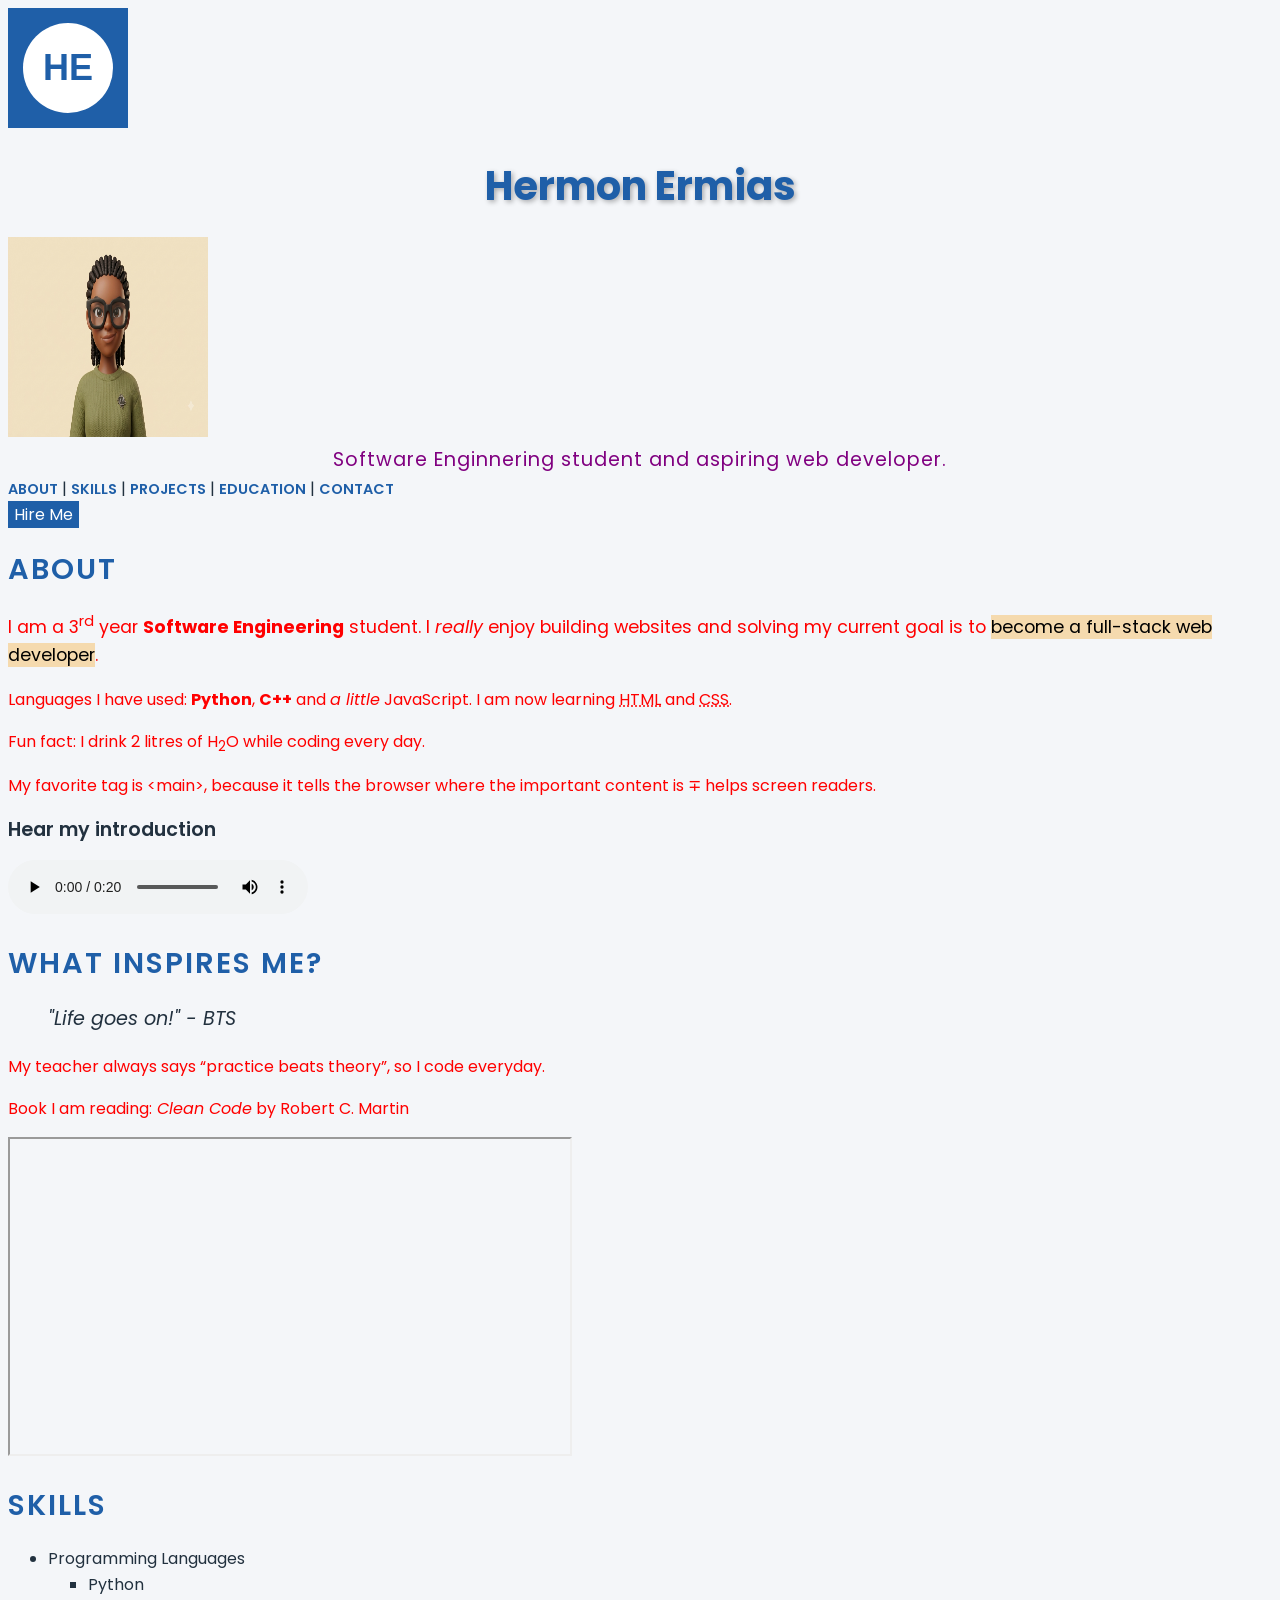
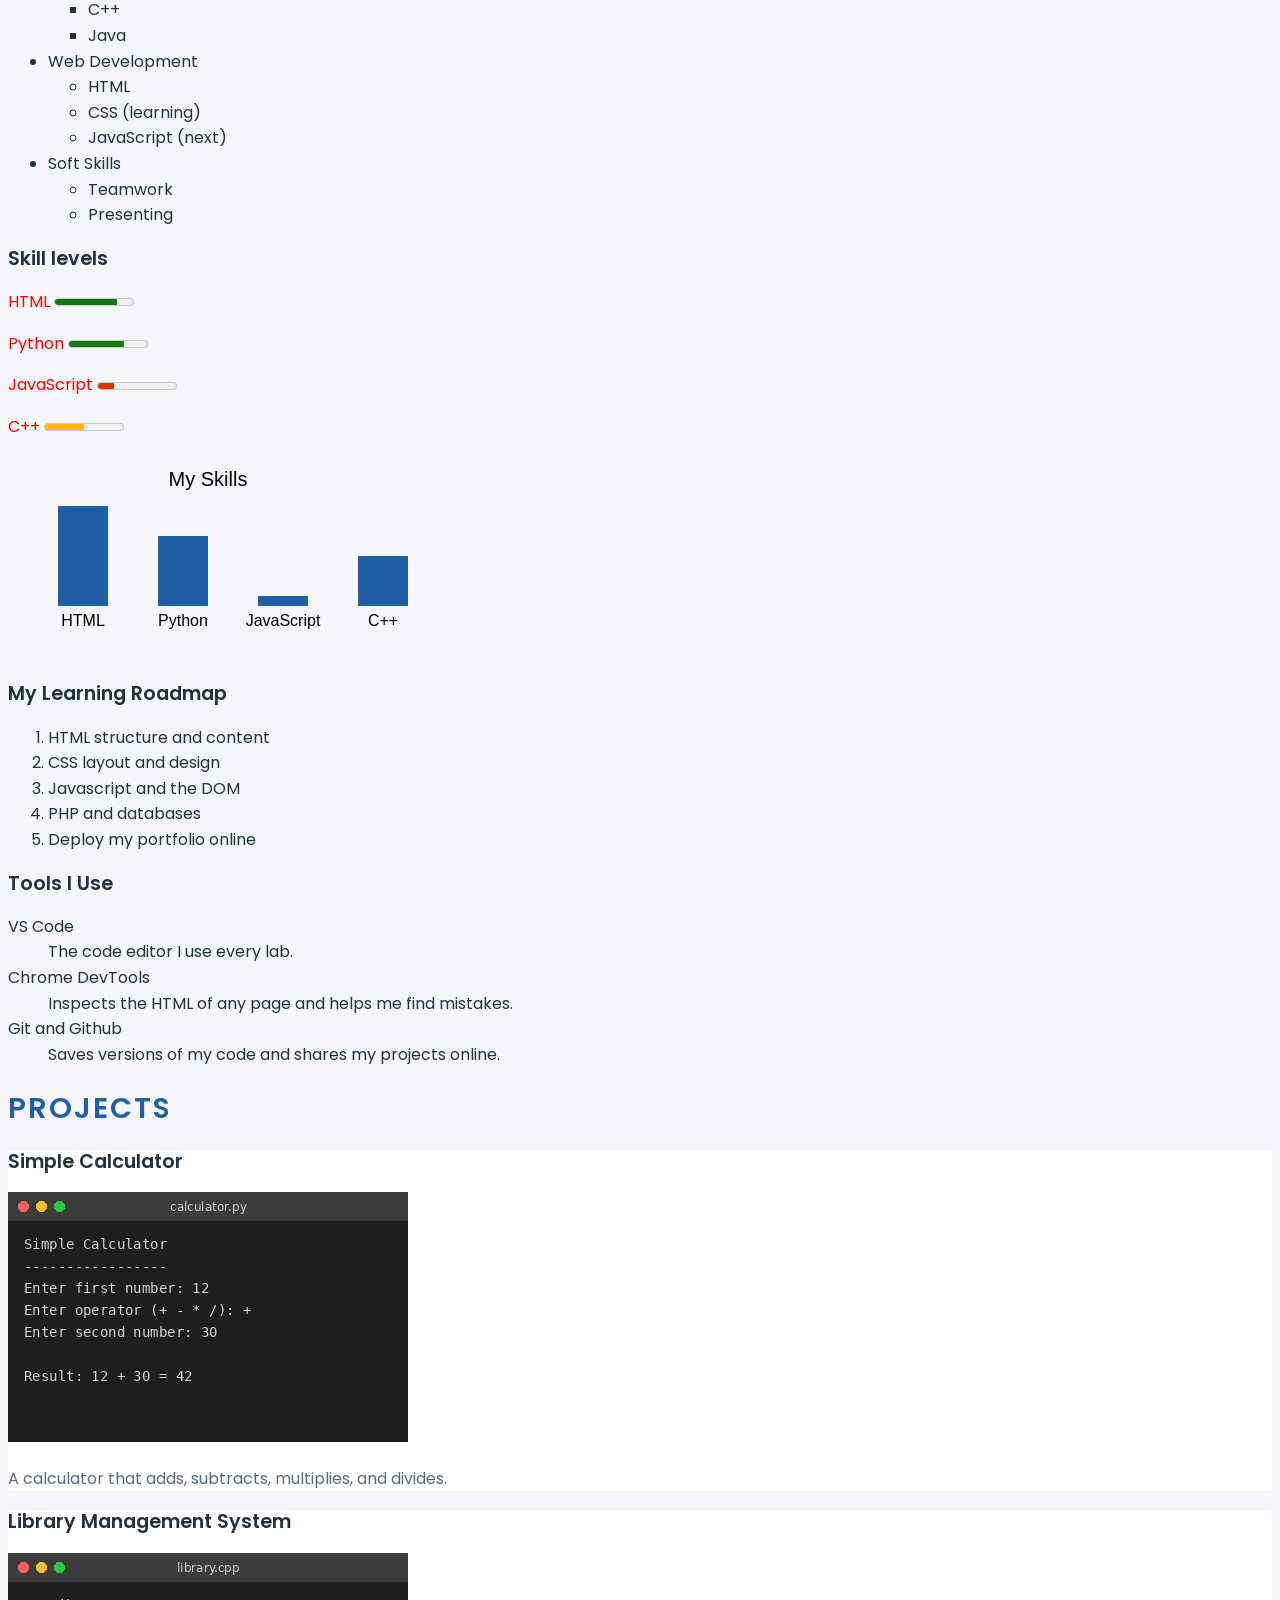
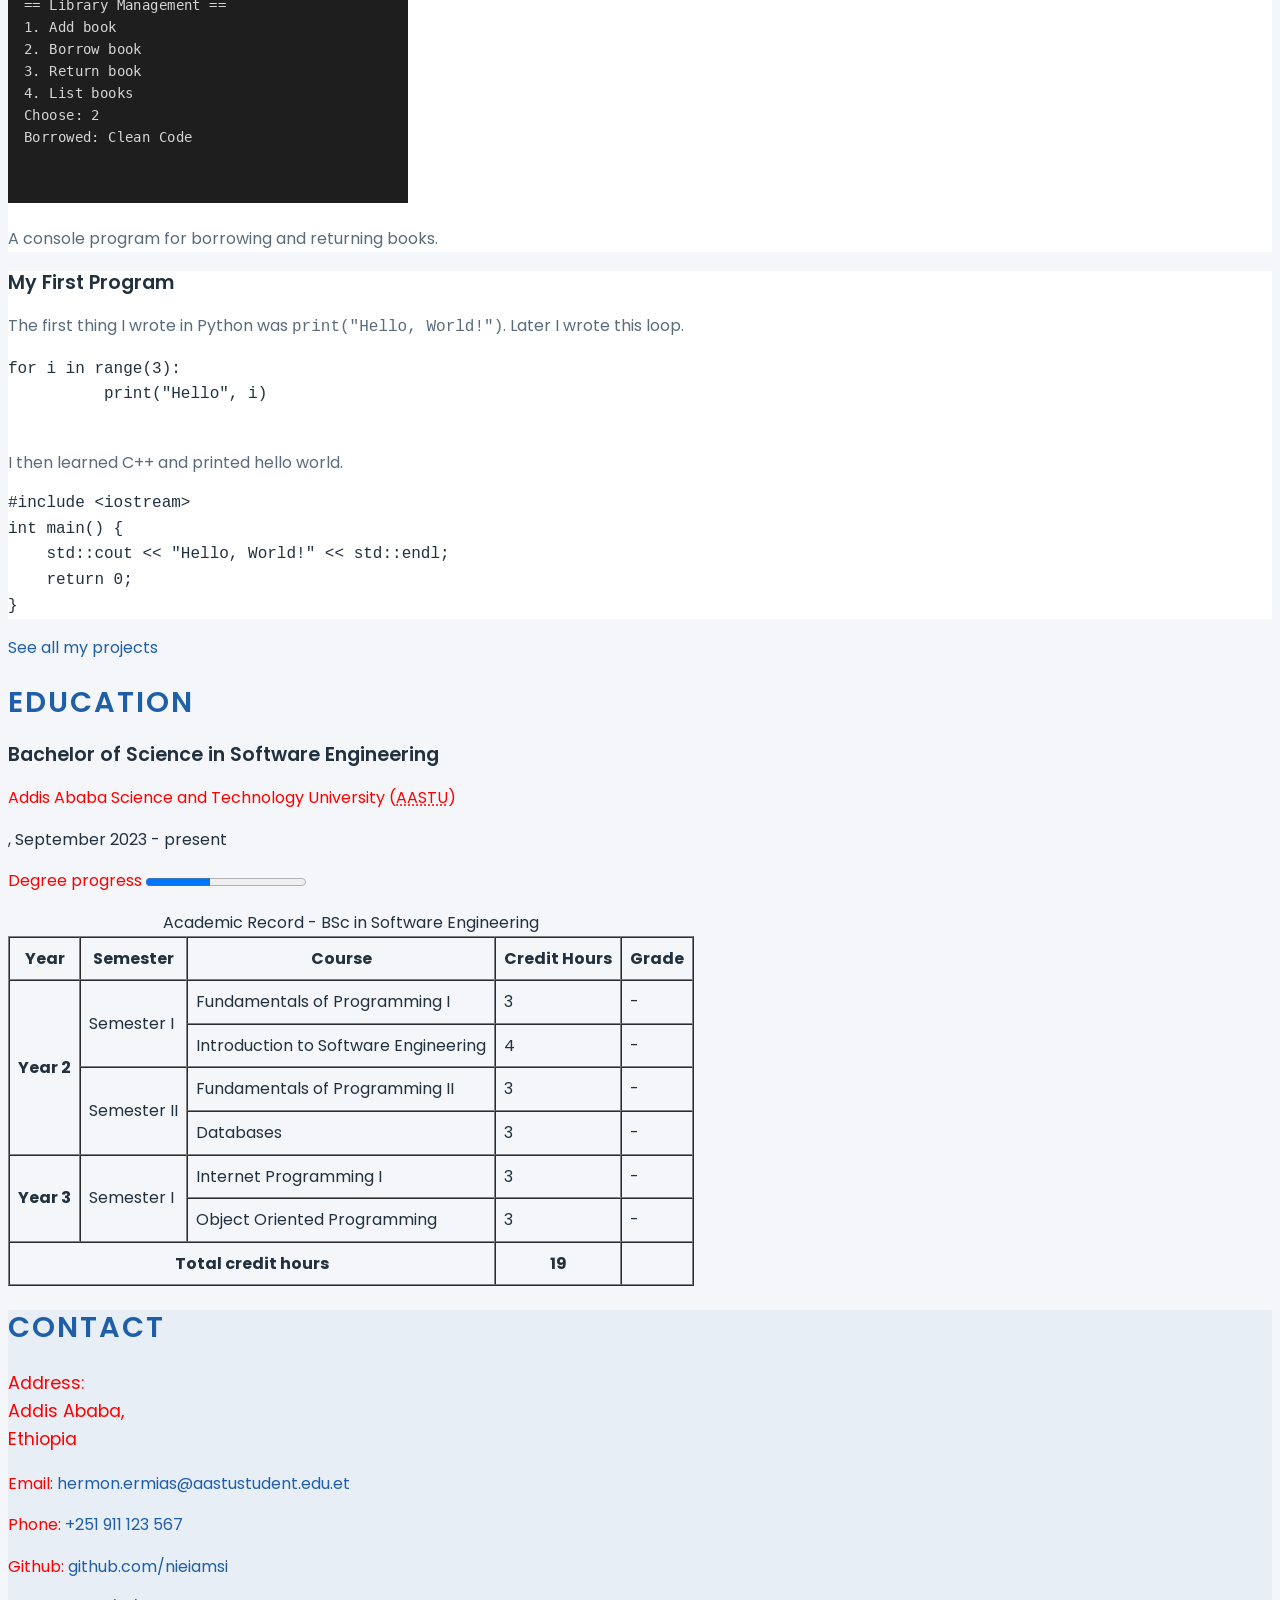
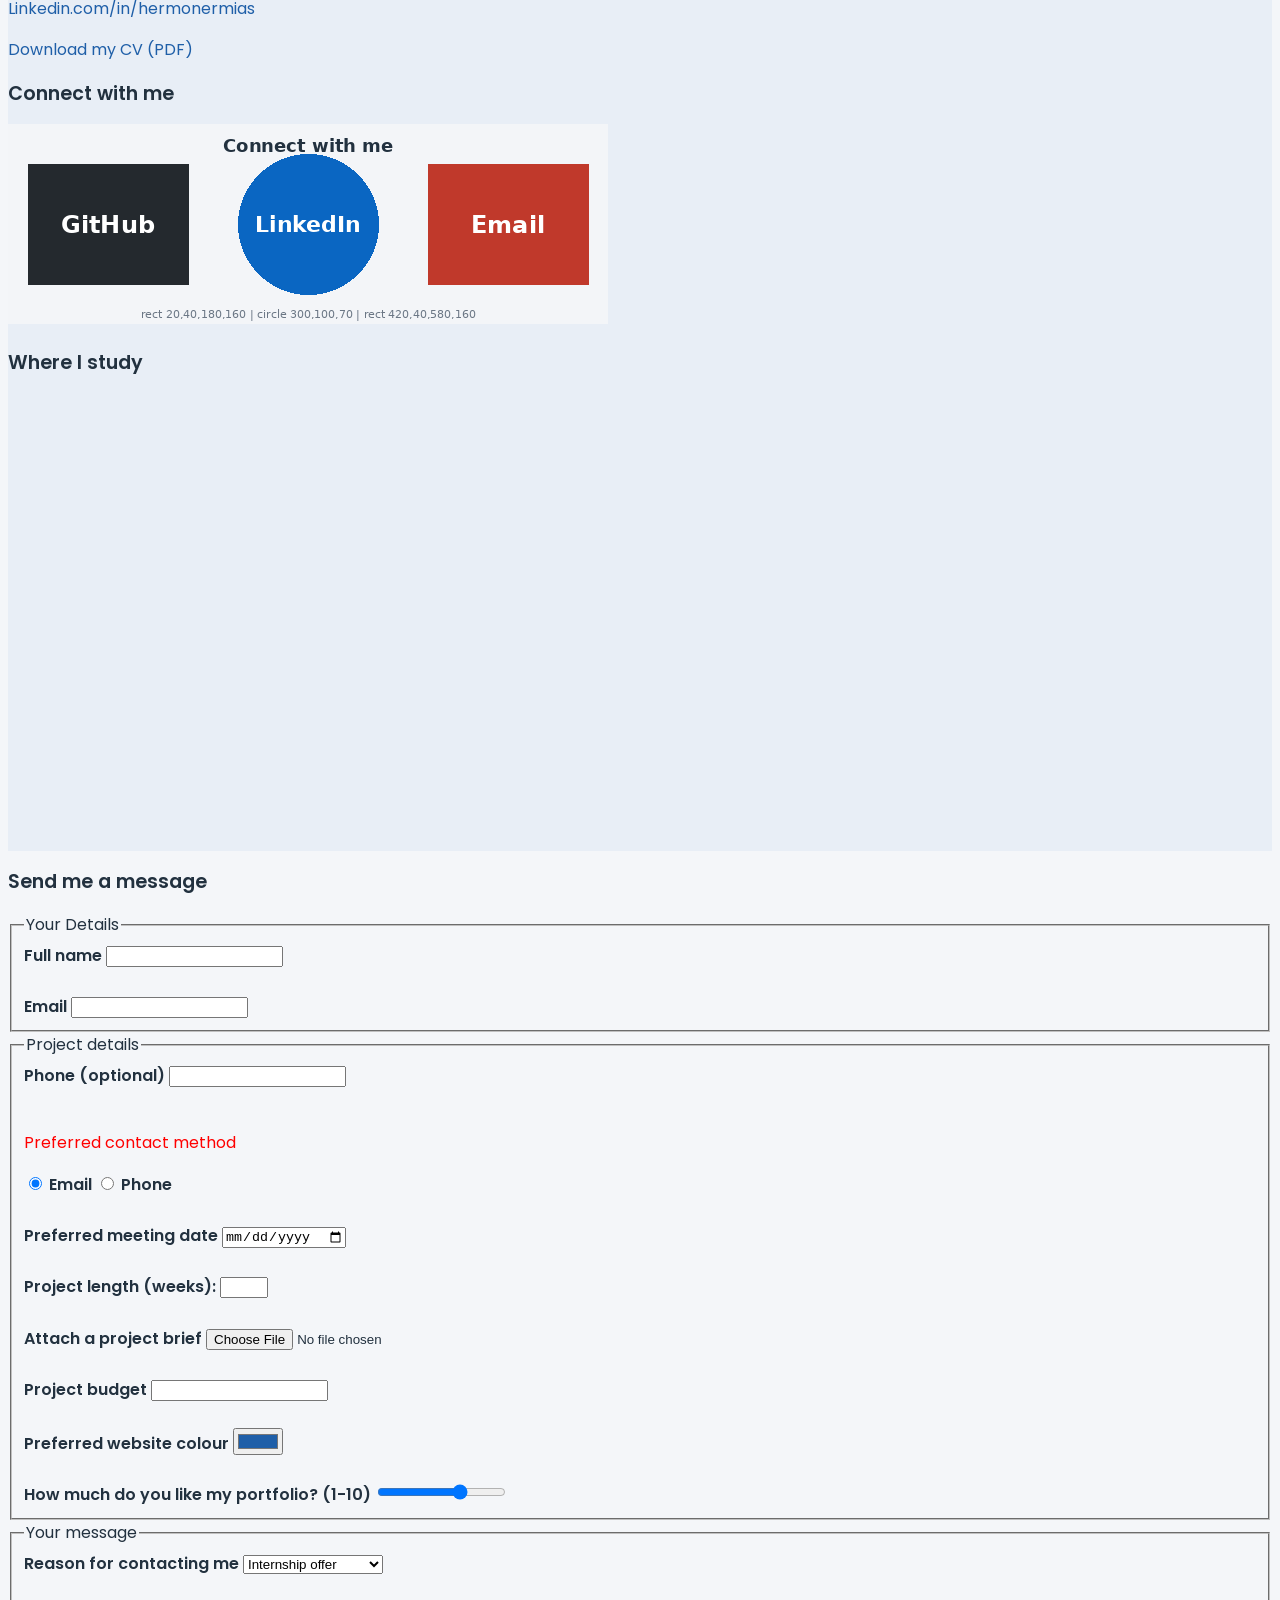
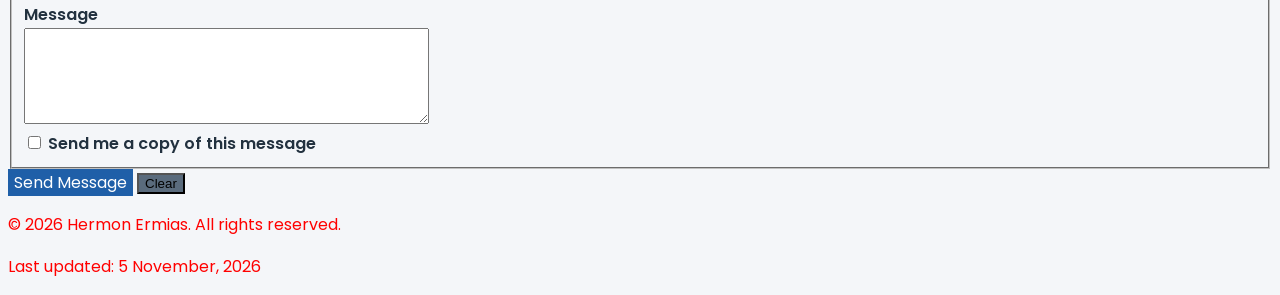
<file: index.html>
<!doctype html>
<html lang="en">
  <head>
    <meta charset="UTF-8" />
    <meta name="viewport" content="width=device-width, initial-scale=1.0" />
    <meta
      name="description"
      content="Portfolio of Hermon Ermias, Software Engineering
    student and aspiring web developer in Addis Ababa."
    />
    <meta
      name="keywords"
      content="Hermon Ermias, portfolio, software engineering, web developer, HTML"
    />
    <meta name="Author" content="Hermon Ermias" />
    <meta name="referrer" content="strict-origin-when-cross-origin" />
    <title>Hermon Ermias | Portfolio</title>
    <link rel="icon" type="image/png" href="images/favicon.png" >
    <link rel="stylesheet" href="css/style.css">
    <link 
href="https://fonts.googleapis.com/css2?family=Poppins:wght@400;600;700&display=swap" 
rel="stylesheet"> 
  </head>
  <body>
    <header>
      <canvas id="logo" width="120" height="120">Hermon Ermias logo</canvas>
      <h1>Hermon Ermias</h1>
      <img
        src="images/profile.png"
        alt="Hermon Ermias"
        width="200"
        height="200"
      />
      <nav class="tagline">Software Enginnering student and aspiring web developer.</nav>
      <nav>
        <a href="#about">About</a> | <a href="#skills">Skills</a> |
        <a href="#projects">Projects</a> | <a href="#education">Education</a> |
        <a href="#contact">Contact</a>
      </nav>
      <button type="button" class="btn"
      onclick="document.getElementById('hireDialog').showModal()">Hire Me</button>
      <dialog id="hireDialog">
        <h2>Available for Internships</h2>
        <p>I am available for internships and freelance web projects from June 2027.</p>
        <p><a href="#contact">Send me a message</a> or <a href="files/cv.pdf">download my CV</a>.</p>
        <button type="button" onclick="document.getElementById('hireDialog').close()">Close</button>
        </dialog>
      </dialog>
    </header>

    <main>
      <section id="about">
        <h2>About</h2>
        <p>
          I am a 3<sup>rd</sup> year
          <strong>Software Engineering</strong> student. I <em>really</em> enjoy
          building websites and solving my current goal is to
          <mark> become a full-stack web developer</mark>.
        </p>
        <p>
          Languages I have used: <b>Python</b>, <b>C++</b> and <i>a little</i> JavaScript. I am now learning <abbr title="HyperText Markup Language">HTML</abbr> and <abbr title="Cascading Style Sheets">CSS</abbr>.
        </p>
        <p>
          Fun fact: I drink 2 litres of H<sub>2</sub>O while coding every day.
        </p>
        <p>My favorite tag is &lt;main&gt;, because it tells the browser where the important content is &mp; helps screen readers.</p>
        <h3>Hear my introduction</h3>
        <audio controls>
          <source src="media/intro1.mp3" type="audio/mpeg" />
          Your browser does not support the audio element.
        </audio>
      </section>
      <aside>
        <h2>What inspires me?</h2>
        <blockquote>"Life goes on!" - BTS</blockquote>
        <p>
          My teacher always says <q>practice beats theory</q>, so I code
          everyday.
        </p>
        <p>Book I am reading:<cite> Clean Code</cite> by Robert C. Martin</p>
        <iframe
          src="https://www.youtube.com/embed/j6PbonHsqW0?si=UQX04wjmLUFtkILz"
          width="560"
          height="315"
          title="YouTube video player"
          referrerpolicy="strict-origin-when-cross-origin"
          allowfullscreen
        ></iframe>
      </aside>
      <section id="skills">
        <h2>Skills</h2>
        <ul>
          <li>
            Programming Languages
            <ul type="square">
              <li>Python</li>
              <li>C++</li>
              <li>Java</li>
            </ul>
          </li>
          <li>
            Web Development
            <ul type="circle">
              <li>HTML</li>
              <li>CSS (learning)</li>
              <li>JavaScript (next)</li>
            </ul>
          </li>
          <li>
            Soft Skills
            <ul>
              <li>Teamwork</li>
              <li>Presenting</li>
            </ul>
          </li>
        </ul>
        <h3>Skill levels</h3>
        <p>
          <label for="lvl-html">HTML</label>
          <meter id="lvl-html" value="0.8" min="0" max="1">80%</meter>
        </p>
        <p>
          <label for="lvl-python">Python</label>
          <meter id="lvl-python" value="0.7" min="0" max="1">70%</meter>
        </p>
        <p>
          <label for="lvl-js">JavaScript</label>
          <meter id="lvl-js" value="0.2" min="0" max="1" low="0.3" high="0.7" optimum="1">20%</meter>
        </p>
        <p>
          <label for="lvl-cpp">C++</label>
          <meter id="lvl-cpp" value="0.5" min="0" max="1" low="0.3" high="0.7" optimum="1">50%</meter>
        </p>
        <canvas id="skillbarchart" width="400" height="200">Bar chart of my skills</canvas>
        <script>
          const skillsCanvas = document.getElementById("skillbarchart");
          const skillsCtx = skillsCanvas.getContext("2d");

          // Draw the bars
          skillsCtx.fillStyle = "#1f5fa8";
          skillsCtx.fillRect(50, 50, 50, 100); // HTML
          skillsCtx.fillRect(150, 80, 50, 70); // Python
          skillsCtx.fillRect(250, 140, 50, 10); // JavaScript
          skillsCtx.fillRect(350, 100, 50, 50); // C++

          // Add labels
          skillsCtx.fillStyle = "#000000";
          skillsCtx.font = "16px Arial";
          skillsCtx.textAlign = "center";
          skillsCtx.fillText("HTML", 75, 170);
          skillsCtx.fillText("Python", 175, 170);
          skillsCtx.fillText("JavaScript", 275, 170);
          skillsCtx.fillText("C++", 375, 170);

          // Add title
          skillsCtx.font = "20px Arial";
          skillsCtx.fillText("My Skills", skillsCanvas.width / 2, 30);
        </script>
        <h3>My Learning Roadmap</h3>
        <ol type="1">
          <li>HTML structure and content</li>
          <li>CSS layout and design</li>
          <li>Javascript and the DOM</li>
          <li>PHP and databases</li>
          <li>Deploy my portfolio online</li>
        </ol>
        <h3>Tools I Use</h3>
        <dl>
          <dt>VS Code</dt>
          <dd>The code editor I use every lab.</dd>
          <dt>Chrome DevTools</dt>
          <dd>Inspects the HTML of any page and helps me find mistakes.</dd>
          <dt>Git and Github</dt>
          <dd>Saves versions of my code and shares my projects online.</dd>
        </dl>
      </section>
      <section id="projects">
        <h2>Projects</h2>
        <article class="card">
          <h3>Simple Calculator</h3>
          <img
            src="images/project-calculator.png"
            alt="Calculator showing 12+30=42"
            width="400"
            height="250"
          />
          <p>A calculator that adds, subtracts, multiplies, and divides.</p>
        </article>
        <article class="card">
          <h3>Library Management System</h3>
          <img src="images/project-library.png" alt="Menu of the system" />
          <p>A console program for borrowing and returning books.</p>
        </article>
        <article class="card">
          <h3>My First Program</h3>
          <p>
            The first thing I wrote in Python was
            <code>print("Hello, World!")</code>. Later I wrote this loop.
          </p>
          <pre><code>for i in range(3):
          print("Hello", i)
      </code></pre>
          <p>I then learned C++ and printed hello world.</p>
          <pre><code>#include &lt;iostream&gt;
int main() {
    std::cout &lt;&lt; "Hello, World!" &lt;&lt; std::endl;
    return 0;
}</code></pre>
        </article>
        <p><a href="projects.html">See all my projects</a></p>
      </section>
      <section id="education">
        <h2>Education</h2>
        <h3>Bachelor of Science in Software Engineering</h3>
        <p>Addis Ababa Science and Technology University (<abbr title="Addis Ababa Science and Technology University">AASTU</abbr>)</p>,
          <time datetime="2023-09">September 2023</time> - present
        </p>
        <p>
          <label for="degree">Degree progress</label>
          <progress id="degree" value="40" max="100">40%</progress>
        </p>
        <table border="1" cellpadding="8" cellspacing="0">
          <caption>
            Academic Record - BSc in Software Engineering
          </caption>
          <thead>
            <tr>
              <th>Year</th>
              <th>Semester</th>
              <th>Course</th>
              <th>Credit Hours</th>
              <th>Grade</th>
            </tr>
          </thead>
          <tbody>
            <tr>
              <th rowspan="4">Year 2</th>
              <td rowspan="2">Semester I</td>
              <td>Fundamentals of Programming I</td>
              <td>3</td>
              <td>-</td>
            </tr>
            <tr>
              <td>Introduction to Software Engineering</td>
              <td>4</td>
              <td>-</td>
            </tr>
            <tr>
              <td rowspan="2">Semester II</td>
              <td>Fundamentals of Programming II</td>
              <td>3</td>
              <td>-</td>
            </tr>
            <tr>
              <td>Databases</td>
              <td>3</td>
              <td>-</td>
            </tr>
            <tr>
              <th rowspan="2">Year 3</th>
              <td rowspan="2">Semester I</td>
              <td>Internet Programming I</td>
              <td>3</td>
              <td>-</td>
            </tr>
            <tr>
              <td>Object Oriented Programming</td>
              <td>3</td>
              <td>-</td>
            </tr>
          </tbody>
          <tfoot>
            <tr>
              <th colspan="3">Total credit hours</th>
              <th>19</th>
              <th></th>
            </tr>
          </tfoot>
        </table>
      </section>
      <section id="contact">
        <h2>Contact</h2>
        <p>Address:<br />Addis Ababa,<br />Ethiopia</p>
        <p>
          Email:
          <a href="mailto:hermon.ermias@aastustudent.edu.et"
            >hermon.ermias@aastustudent.edu.et</a
          >
        </p>
        <p>Phone: <a href="tel:+251911123567">+251&nbsp;911&nbsp;123&nbsp;567</a></p>
        <p>
          Github: <a href="https://github.com/nieiamsi">github.com/nieiamsi</a>
        </p>
        <p>
          <a href="https://www.linkedin.com/in/hermon-ermias-25a999343"
            >Linkedin.com/in/hermonermias</a
          >
        </p>
        <p><a href="files/csv.pdf" download>Download my CV (PDF)</a></p>
        <h3>Connect with me</h3>
        <img
          src="images/connect-banner.png"
          usemap="#connectmap"
          alt="Connect banner: Github, LinkedIn, Email"
          width="600"
          height="200"
        />
        <map name="connectmap">
          <area
            shape="rect"
            coords="20,40,180,160"
            href="https://github.com/nieiamsi"
            alt="Github"
          />
          <area
            shape="circle"
            coords="300,100,70"
            href="https://linkedin.com/in/hermon-ermias-25a999343"
            alt="LinkedIn"
          />
          <area
            shape="rect"
            coords="420,40,560,160"
            href="mailto:hermon.ermias@aastustudent.edu.et"
            alt="Email"
          />
        </map>
        <h3>Where I study</h3>
        <iframe
          src="https://www.google.com/maps/embed?pb=!1m18!1m12!1m3!1d1970.9700290640362!2d38.80737159839477!3d8.885165400000002!2m3!1f0!2f0!3f0!3m2!1i1024!2i768!4f13.1!3m3!1m2!1s0x164b82a7e392203f%3A0xb05f440eacc98f9f!2sAddis%20Ababa%20Science%20and%20Technology%20University!5e0!3m2!1sen!2set!4v1793882053121!5m2!1sen!2set"
          width="600"
          height="450"
          style="border: 0"
          allowfullscreen=""
          loading="lazy"
          referrerpolicy="strict-origin-when-cross-origin"
        ></iframe>
      </section>
      <h3>Send me a message</h3>
      <form action="thankyou.html" method="post" enctype="multipart/form-data">
        <fieldset>
          <legend>Your Details</legend>

          <label for="fullname">Full name</label>
          <input type="text" id="fullname" name="fullname" required />
          <br />
          <br />

          <label for="email">Email</label>
          <input type="email" id="email" name="email" required />
        </fieldset>
        <fieldset>
          <legend>Project details</legend>

          <label for="phone">Phone (optional)</label>
          <input
            type="text"
            id="phone"
            name="phone"
            patterns="0[79][0-9]{8}"
            title="10 digits starting with 09 or 07"
          />
          <br />
          <br />

          <p>Preferred contact method</p>
          <input
            type="radio"
            id="by-email"
            name="contact-method"
            value="email"
            checked
          />
          <label for="by-email">Email</label>
          <input
            type="radio"
            id="by-phone"
            name="contact-method"
            value="phone"
          />
          <label for="by-phone">Phone</label>
          <br />
          <br />

          <label for="meeting">Preferred meeting date</label>
          <input type="date" id="meeting" name="meeting" min="2026-11-01" />
          <br />
          <br />

          <label for="weeks">Project length (weeks):</label>
          <input
            type="number"
            id="weeks"
            name="weeks"
            min="1"
            max="52"
            step="1"
          />
          <br />
          <br />

          <label for="brief">Attach a project brief</label>
          <input type="file" id="brief" name="brief" />
          <br />
          <br />

          <label for="budget">Project budget</label>
          <input
            type="number"
            id="budget"
            name="budget"
            min="1000"
            step="500"
          />
          <br />
          <br />

          <label for="colour">Preferred website colour</label>
          <input type="color" id="colour" name="colour" value="#1f5fa8" />
          <br />
          <br />

          <label for="rating">How much do you like my portfolio? (1-10)</label>
          <input
            type="range"
            id="rating"
            name="rating"
            min="1"
            max="10"
            value="7"
          />
        </fieldset>
        <fieldset>
          <legend>Your message</legend>

          <label for="reason">Reason for contacting me</label>
          <select id="reason" name="reason" required>
            <optgroup label="work">
              <option value="internship">Internship offer</option>
              <option value="freelance">Freelance project</option>
              <option value="job">Full-time job</option>
            </optgroup>
            <optgroup label="study">
              <option value="group-project">Group project</option>
              <option value="tutoring">Tutoring</option>
            </optgroup>
            <option value="other">Other</option>
          </select>
          <br />
          <br />

          <label for="message">Message</label><br />
          <textarea
            id="message"
            name="message"
            rows="6"
            cols="48"
            required
          ></textarea>
          <br />
          <input type="checkbox" id="copy" name="copy" value="yes" />
          <label for="copy">Send me a copy of this message</label>
        </fieldset>
        <button type="submit" class="btn">Send Message</button>
        <button type="reset" class="btn-secondary">Clear</button>
      </form>
    </main>
    <footer>
      <p>&copy; 2026 Hermon Ermias. All rights reserved.</p>
      <p>
        Last updated: <time datetime="2026-11-05">5 November, 2026</time>
      </p>
    </footer>
    <script>
      const canvas = document.getElementById("logo");
      const ctx = canvas.getContext("2d");

      //Blue square background: x, y, width, height
      ctx.fillStyle = "#1f5fa8";
      ctx.fillRect(0, 0, 120, 120);

      //White circle: centre x, centre y, radius, start angle, end angle
      ctx.beginPath();
      ctx.arc(60, 60, 45, 0, 2 * Math.PI);
      ctx.fillStyle = "#ffffff";
      ctx.fill();

      //Initials in the middle
      ctx.fillStyle = "#1f5fa8";
      ctx.font = "bold 36px Arial";
      ctx.textAlign = "center";
      ctx.textBaseline = "middle"
      ctx.fillText("HE", 60, 62);
      </script>
  </body>
</html>
</file>
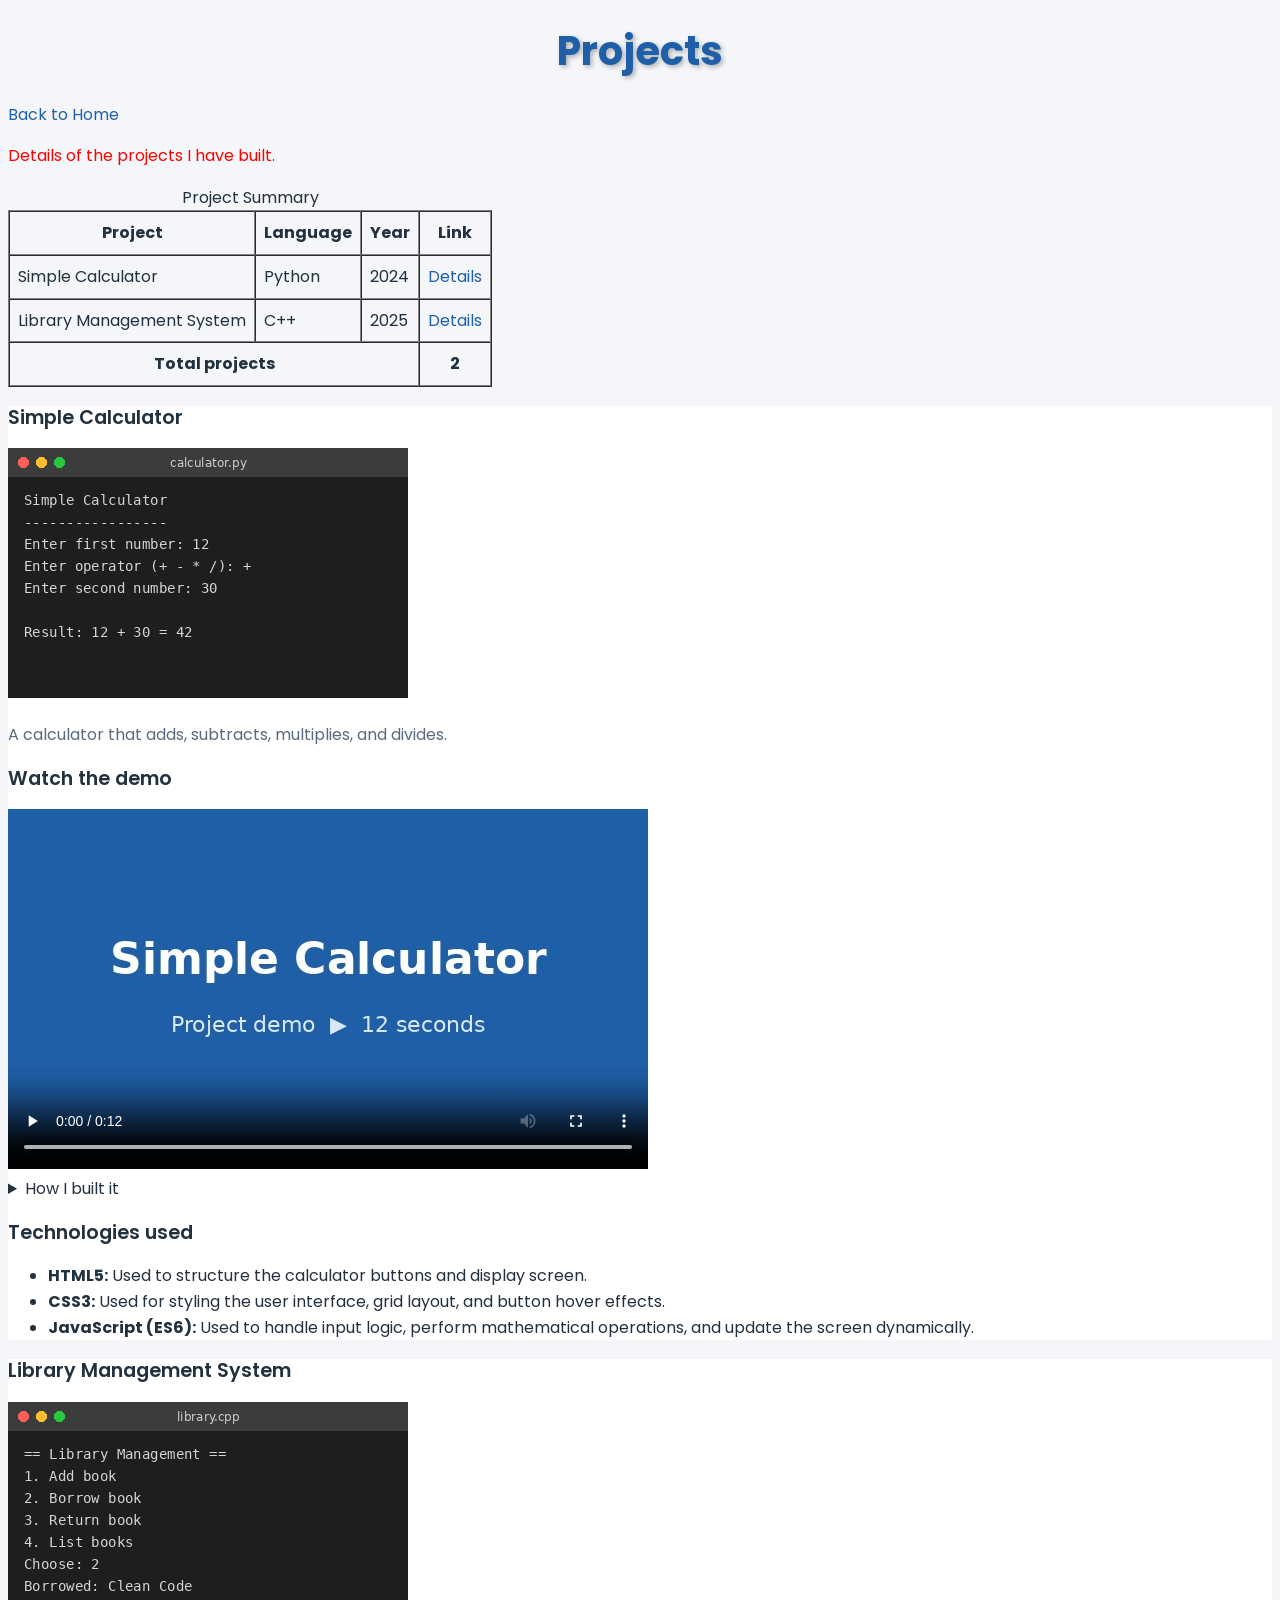
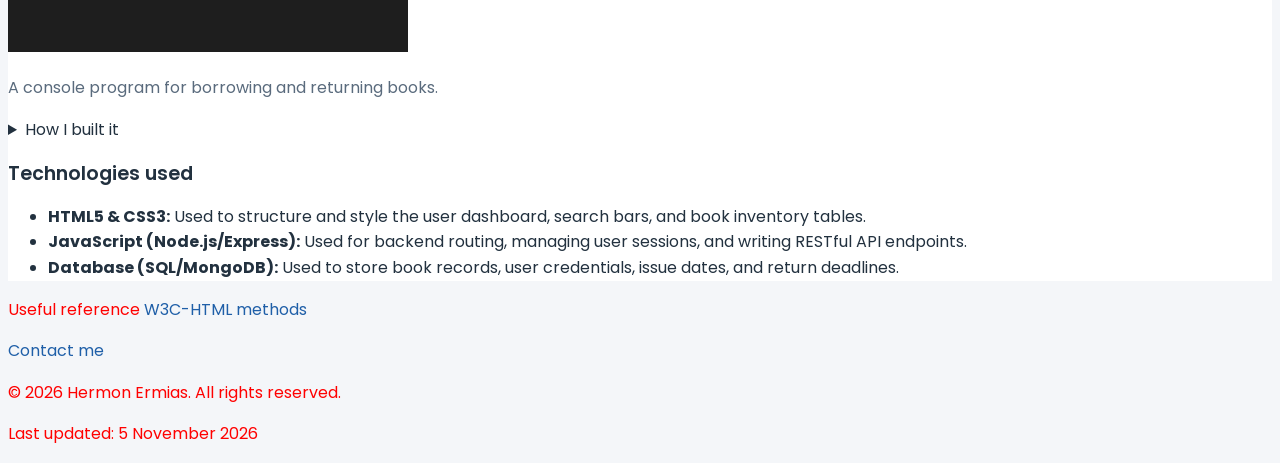
<file: projects.html>
<!doctype html>
<html lang="en">
  <head>
    <meta charset="UTF-8" />
    <meta name="viewport" content="width=device-width, initial-scale=1.0" />
    <meta name="description" content="Projects of Hermon Ermias" />
    <meta name="keyword" content="project, Hermon" />
    <meta name="author" content="Hermon Ermias" />
    <title>Projects | Hermon Ermias</title>
    <link rel="icon" type="image/png" href="images/favicon.png" >
    <link rel="stylesheet" href="css/style.css">
    <link 
href="https://fonts.googleapis.com/css2?family=Poppins:wght@400;600;700&display=swap" 
rel="stylesheet">
  </head>
  <body>
    <header>
      <h1>Projects</h1>
    </header>
    <main>
      <section id="projects">
        <a href="index.html">Back to Home</a>
        <p>
         Details of the projects I have built.
        </p>
        <section>
          <table border="1" cellpadding="8.0" cellspacing="0">
    <caption>Project Summary</caption>
    <thead>
      <tr>
        <th>Project</th>
        <th>Language</th>
        <th>Year</th>
        <th>Link</th>
      </tr>
    </thead>
    <tbody>
      <tr>
        <td>Simple Calculator</td>
        <td>Python</td>
        <td><time datetime="2024">2024</time></td>
        <td><a href="#simplecalculator">Details</a></td>
      </tr>
      <tr>
        <td>Library Management System</td>
        <td>C++</td>
        <td><time datetime="2025">2025</time></td>
        <td><a href="#librarymanagementsystem">Details</a></td>
      </tr>
    </tbody>
    <tfoot>
      <tr>
        <th colspan="3">Total projects</th>
        <th>2</th>
      </tr>
    </tfoot>
</table>
        </section>
      </section>
     </section>
      <section id="projects-list">
        <article class="card">         
          <h3 id="simplecalculator">Simple Calculator</h3>
          <img
            src="images/project-calculator.png"
            alt="Calculator showing 12+30=42"
            width="400"
            height="250"
          />
          <p>A calculator that adds, subtracts, multiplies, and divides.</p>
          <h3>Watch the demo</h3>
          <video controls poster="images/project-demo-poster.jpg" width="640" height="360">
            <source src="media/project-demo.mp4" type="video/mp4" />
            <source src="media/project-demo.webm" type="video/webm" />
            <source src="media/project-demo.vtt" kind="captions" srclang="en" label="English" default>
            Your browser does not support the video tag.
          </video>
          <details>
            <summary>How I built it</summary>
            <ol>
              <li>
                <strong>Design the HTML Structure:</strong> Create the outer container, an input field for the display screen, and a grid of buttons for digits (0-9) and basic operators (+, -, *, /).
              </li>
                <li>
                    <strong>Style the Interface with CSS:</strong> Use CSS Grid or Flexbox to lay out the keypad neatly, customize button colors, and format the display screen for readability.
                </li>
                <li>
                    <strong>Add Event Listeners in JavaScript:</strong> Attach click event handlers to each button to capture user input and display numbers or operators on the screen.
                </li>
                <li>
                    <strong>Implement the Calculation Logic:</strong> Write JavaScript functions to process the mathematical expressions when the equals button (=) is clicked, and add functionality to clear (C) the display.
                </li>
            </ol>
            </details>
            <h3>Technologies used</h3>
            <ul>
                <li><strong>HTML5:</strong> Used to structure the calculator buttons and display screen.</li>
                <li><strong>CSS3:</strong> Used for styling the user interface, grid layout, and button hover effects.</li>
                <li><strong>JavaScript (ES6):</strong> Used to handle input logic, perform mathematical operations, and update the screen dynamically.</li>
            </ul>
            
        </article>
        <article class="card">
          <h3 id="librarymanagementsystem">Library Management System</h3>
          <img src="images/project-library.png" alt="Menu of the system" />
          <p>A console program for borrowing and returning books.</p>
          <details>
          <summary>How I built it</summary>
          <ol>
                <li>
                    <strong>Design the Database Schema:</strong> Define tables or collections for Books, Users, and Transactions to keep track of available inventory, active loans, and due dates.
                </li>
                <li>
                    <strong>Build Backend APIs:</strong> Develop CRUD (Create, Read, Update, Delete) routes to handle operations like adding new books, registering members, and recording checked-out items.
                </li>
                <li>
                    <strong>Create the User Interface:</strong> Build responsive web pages featuring search and filter tools for books, borrow/return buttons, and user account dashboards.
                </li>
                <li>
                    <strong>Implement Borrow & Return Logic:</strong> Write system rules to validate book availability, automatically update stock counts upon checkout, and compute late fees for overdue returns.
                </li>
            </ol>
            </details>
          <h3>Technologies used</h3>
            <ul>
                <li><strong>HTML5 & CSS3:</strong> Used to structure and style the user dashboard, search bars, and book inventory tables.</li>
                <li><strong>JavaScript (Node.js/Express):</strong> Used for backend routing, managing user sessions, and writing RESTful API endpoints.</li>
                <li><strong>Database (SQL/MongoDB):</strong> Used to store book records, user credentials, issue dates, and return deadlines.</li>
            </ul>
        </article>
        <article>
          <p>Useful reference <a href="www.w3.org">W3C-HTML methods</a></p>
          <p><a href="index.html#contact">Contact me</a></p>
        </article>
        </section>
    </main>
    <footer><p>&copy; 2026 Hermon Ermias. All rights reserved.</p>
    <p>Last updated: <time datetime="2026-11-05">5 November 2026</time></p></footer>
  </body>
</html>
</file>
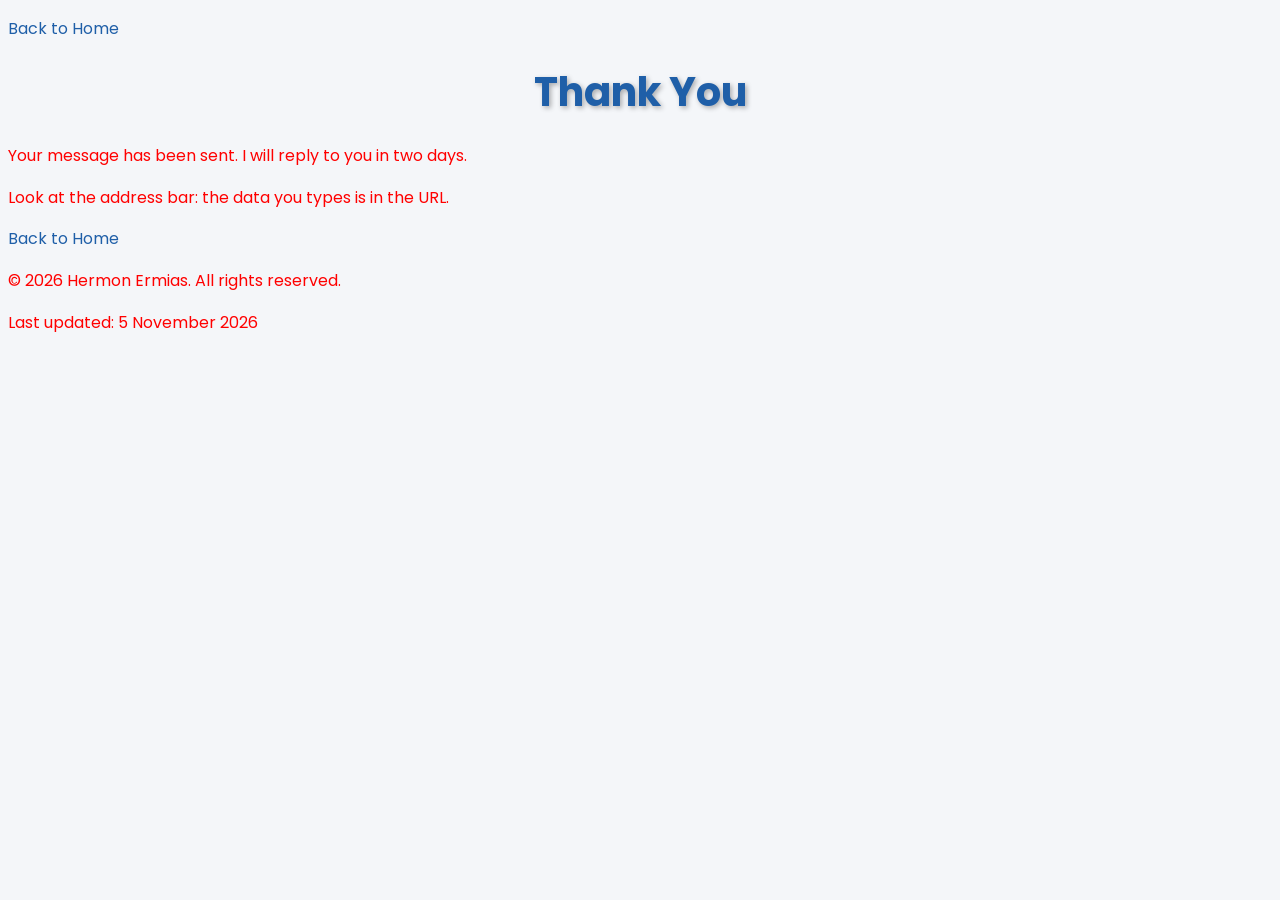
<file: thankyou.html>
<!doctype html>
<head>
  <mata charset="UTF-8" />
  <meta name="viewport" content="width=device-width, initial-scale=1.0" />
  <meta name="description" content="Thank you page of Hermon Ermias" />
  <meta name="keyword" content="thank you, Hermon" />
  <meta name="author" content="Hermon Ermias" />
  <title>Thank You | Hermon Ermias</title>
  <link rel="icon" type="image/png" href="images/favicon.png" />
  <link rel="stylesheet" href="css/style.css" />
  <link
    href="https://fonts.googleapis.com/css2?family=Poppins:wght@400;600;700&display=swap"
    rel="stylesheet"
  />
</head>
<body>
  <header>
    <p><a href="index.html">Back to Home</a></p>
    <h1>Thank You</h1>
  </header>
  <main>
    <section id="thank you">
      <p>Your message has been sent. I will reply to you in two days.</p>
      <p>Look at the address bar: the data you types is in the URL.</p>
      <p><a href="index.html">Back to Home</a></p>
    </section>
  </main>
  <footer>
    <p>&copy; 2026 Hermon Ermias. All rights reserved.</p>
    <p>Last updated: <time datetime="2026-11-05">5 November 2026</time></p>
  </footer>
</body>
</file>
<file: css/style.css>
/* ==================================================================
Portfolio stylesheet = Hermon Ermias
====================================================================*/

/* Palette
   Primary  #1f5fa8   (blue, same as the logo)
   Dark     #22313f   (text)
   Accent   hsl(37, 91%, 55%)   (orange)
   Light    #f4f6f9   (page background)
*/

/* ------------------- Base ------------------------*/
html {
  font-size: 16px;
}
body {
  background-color: #f4f6f9;
  color: #22313f;
  font-family: "Poppins", Arial, sans-serif;
  font-size: 1rem;
  line-height: 1.6;
}
h1,
h2,
h3 {
  line-height: 1.2;
  font-weight: 600;
}

h1 {
  color: #1f5fa8;
  font-size: 2.5rem;
  text-align: center;
  font-weight: 700;
  text-shadow: 2px 2px 5px rgba(0, 0, 0, 0.3);
}
h2 {
  color: rgb(31, 95, 168);
  font-size: 1.8rem;
  text-transform: uppercase;
  letter-spacing: 2px;
  font-weight: 600;
}
h3 {
  color: hs1(212, 69%, 39%);
  font-size: 1.2rem;
}
a {
  color: #1f5fa8;
  text-decoration: none;
}
blockquote {
  font-size: 1.2rem;
  font-style: italic;
}
code,
pre {
  font-family: "Courier New", monospace;
}
mark {
  background-color: rgba(245, 166, 35, 0.35);
}
.tagline {
  text-align: center;
  font-size: 1.2rem;
  color: #5a6b7d;
  letter-spacing: 1px;
}
.btn {
  background-color: #1f5fa8;
  color: white;
  font-family: inherit;
  font-size: 1rem;
  border: none;
  cursor: pointer;
}
.btn-secondary {
  background-color: #5a6b7d;
}
.card {
  background-color: white;
}
#contact {
  background-color: #e8eef6;
}

nav a {
  font-weight: 600;
  text-transform: uppercase;
  font-size: 0.9rem;
}

.card > p {
  color: #5a6b7d;
}

h2 + p {
  font-size: 1.1rem;
}

legend ~ label {
  font-weight: 600;
}

p {
  color: red;
} /* 1 point   */
header p {
  color: green;
} /* 2 points  */
header .tagline {
  color: purple;
} /* 11 points */
</file>
